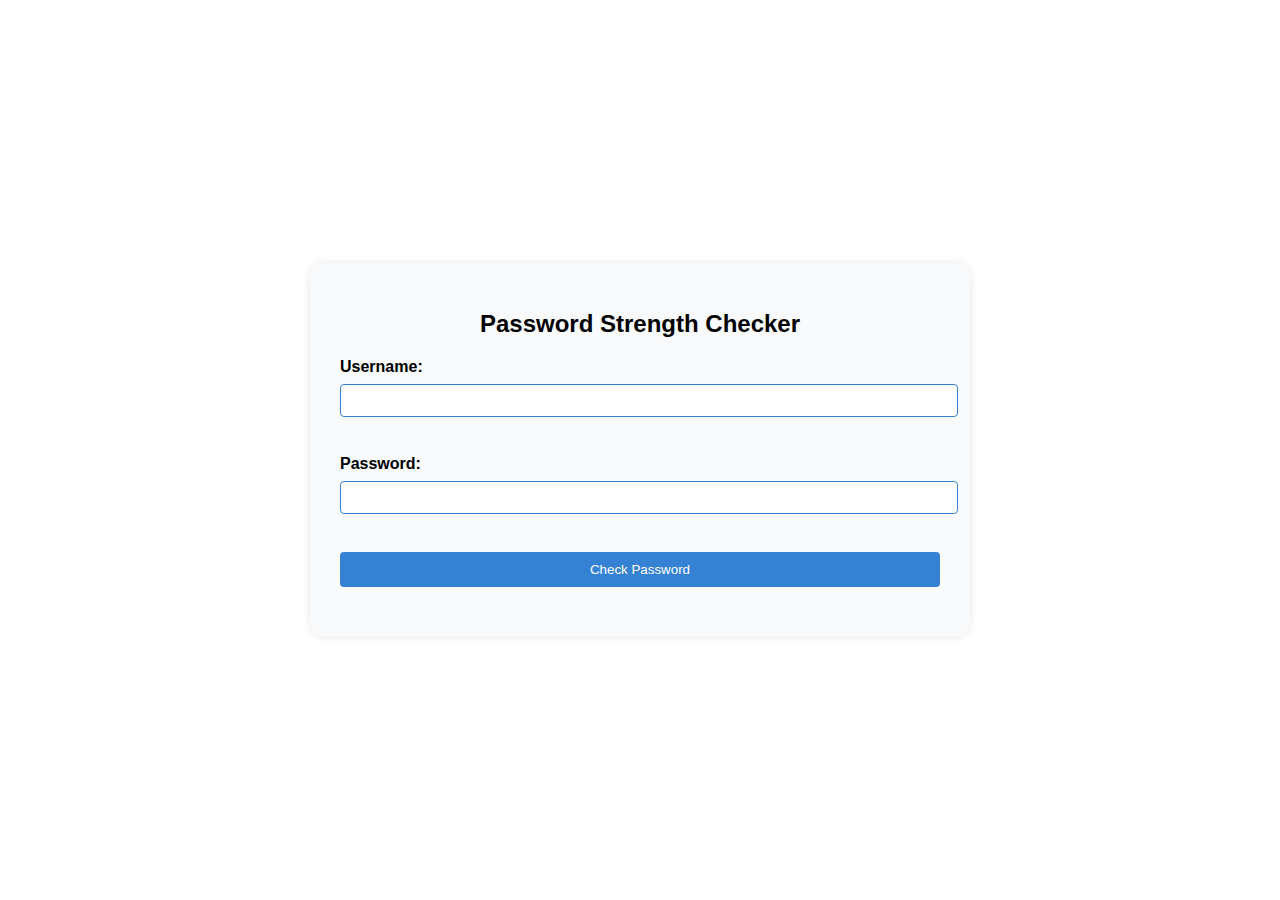
<file: index.html>
<!DOCTYPE html>
<html lang="en">
<head>
    <meta charset="UTF-8">
    <meta name="viewport" content="width=device-width, initial-scale=1.0">
    <title>Password Strength Checker</title>
    <link rel="stylesheet" href="index.css">
    <style>
        body {
            font-family: Arial, sans-serif;
            margin: 0;
            padding: 0;
            display: flex;
            justify-content: center;
            align-items: center;
            height: 100vh;
            background-image: url('https://e0.pxfuel.com/wallpapers/297/1009/desktop-wallpaper-cyber-security-cyber-world.jpg');
            background-size: cover;
            background-repeat: no-repeat;
            background-position: center;
        }

        .container {
            background-color: rgba(248, 250, 252, 0.9);
            padding: 30px;
            border-radius: 16px;
            box-shadow: 0 0 10px rgba(0, 0, 0, 0.1);
            width: 600px;
        }

        h1 {
            font-size: 24px;
            margin-bottom: 20px;
            text-align: center;
        }

        label {
            display: block;
            margin-bottom: 8px;
            font-weight: bold;
        }

        input[type="text"], input[type="password"] {
            width: 100%;
            padding: 8px;
            margin-bottom: 20px;
            border: 1px solid #3582d5;
            border-radius: 4px;
        }

        button {
            width: 100%;
            padding: 10px;
            background-color: #3582d5;
            color: white;
            border: none;
            border-radius: 4px;
            cursor: pointer;
        }

        button:hover {
            background-color: #3582d5;
        }

        #result {
            margin-top: 20px;
            font-size: 14px;
            color: #333;
            white-space: pre-line; /* Display suggestions on new lines */
        }
    </style>
</head>
<body>
    <div class="container">
        <h1>Password Strength Checker</h1>
        <form id="passwordForm" method="POST" action="/check_password">
            <label for="username">Username:</label>
            <input type="text" id="username" name="username" required><br><br>
            <label for="password">Password:</label>
            <input type="password" id="password" name="password" required><br><br>
            <button type="submit">Check Password</button>
        </form>
        <div id="result"></div>
    </div>
    <script>
        document.getElementById("passwordForm").addEventListener("submit", function(event) {
            event.preventDefault();
            var formData = new FormData(this);
            fetch("/check_password", {
                method: "POST",
                body: formData
            })
            .then(response => response.text())
            .then(data => {
                document.getElementById("result").innerHTML = data;
            });
        });
    </script>
</body>
</html>
</file>
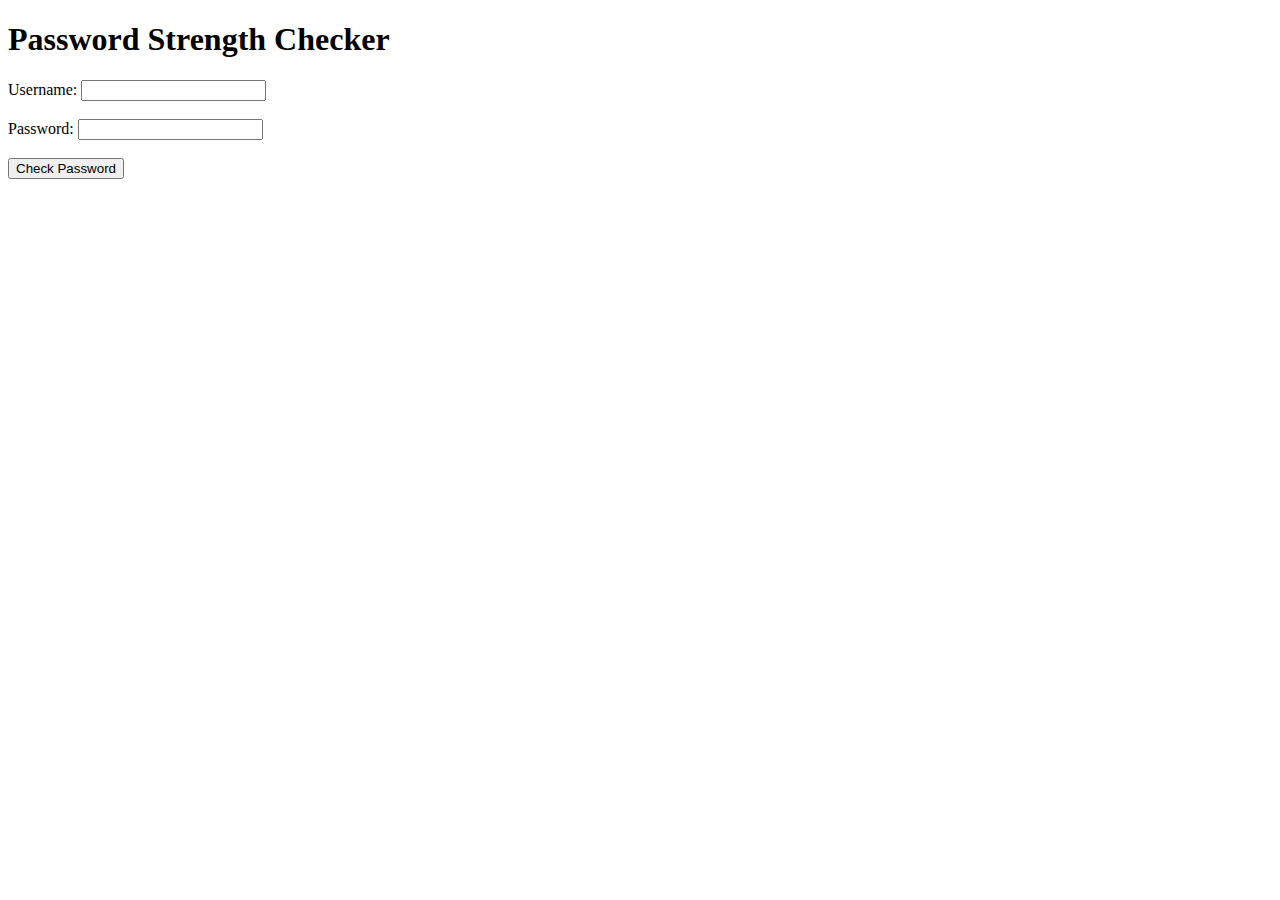
<file: mph.html>
<!DOCTYPE html>
<html>
<head>
    <title>Password Strength Checker</title>
</head>
<body>
    <h1>Password Strength Checker</h1>
    <form action="/check_password" method="post">
        <label for="username">Username:</label>
        <input type="text" id="username" name="username" required><br><br>
        <label for="password">Password:</label>
        <input type="password" id="password" name="password" required><br><br>
        <input type="submit" value="Check Password">
    </form>
</body>
</html>
</file>
<file: index.css>
body {
    font-family: Arial, sans-serif;
    margin: 0;
    padding: 0;
    display: flex;
    justify-content: center;
    align-items: center;
    height: 100vh;
    background-size: cover;
    background-repeat: no-repeat;
    background-position: center;
}

.container {
    background-color: rgba(255, 255, 255, 0.9);
    padding: 20px;
    border-radius: 8px;
    box-shadow: 0 0 10px rgba(0, 0, 0, 0.1);
    width: 300px;
}

h1 {
    font-size: 24px;
    margin-bottom: 20px;
    text-align: center;
}

label {
    display: block;
    margin-bottom: 8px;
    font-weight: bold;
}

input[type="text"], input[type="password"] {
    width: 100%;
    padding: 8px;
    margin-bottom: 20px;
    border: 1px solid #10e067;
    border-radius: 4px;
}

button {
    width: 100%;
    padding: 10px;
    background-color: #007bff;
    color: white;
    border: none;
    border-radius: 4px;
    cursor: pointer;
}

button:hover {
    background-color: #0056b3;
}

#result {
    margin-top: 20px;
    font-size: 14px;
    color: #333;
    white-space: pre-line; /* Display suggestions on new lines */
}
</file>
